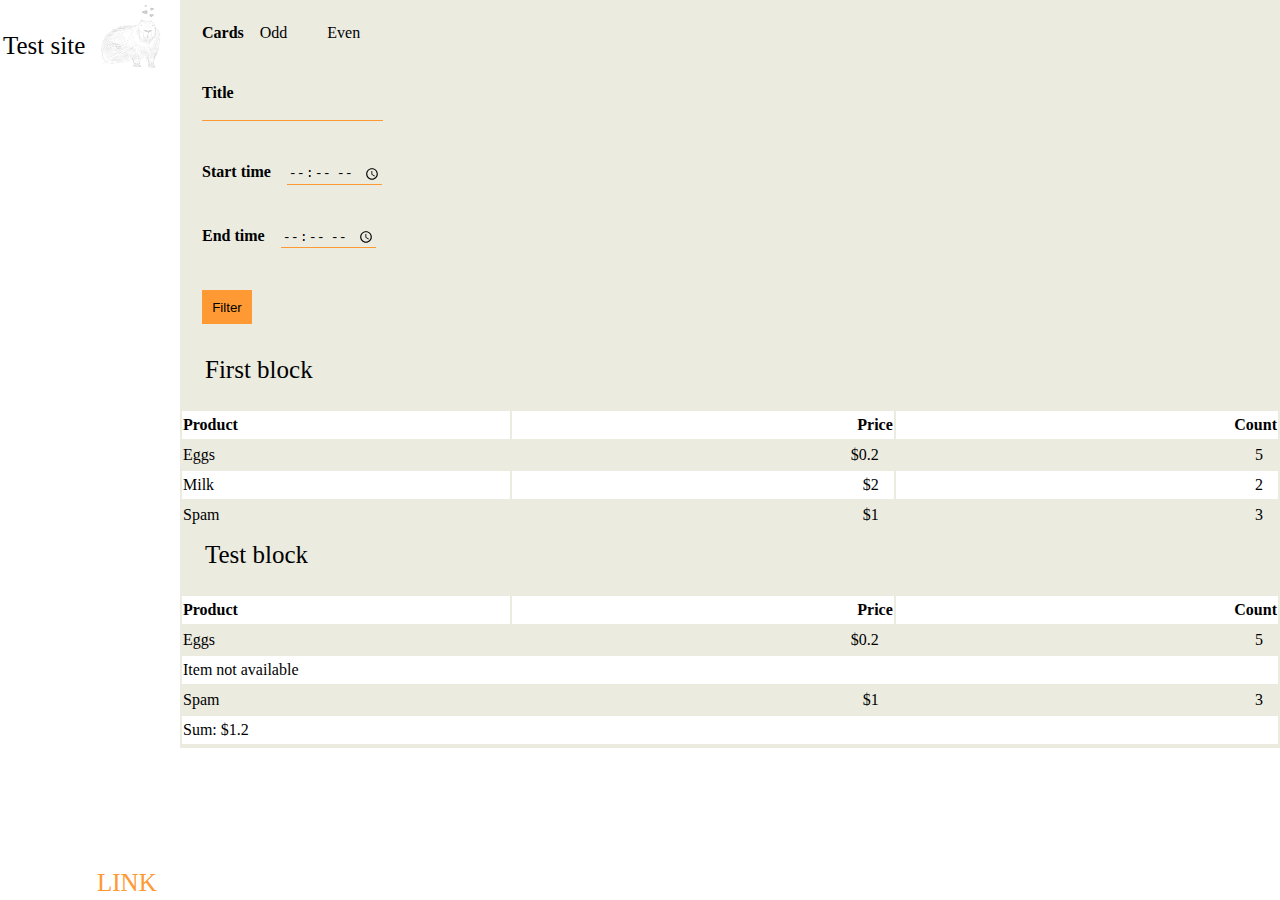
<file: lab1/zad1.html>
<!DOCTYPE html>
<html>
	<head>
		<title>Zadanie 1</title>
		<link rel="stylesheet" type="text/css" href="styles.css">			
	</head>
	
	<body>
		<div class="navbar">
			<table style="width: 100%; height: 100%">
				<tr>
					<td style="padding-top:10px; font-size: 25px;">Test site  </td>
					<td style="align: right; width: 80px;"> 
						<a href="">
							<img id="CapybaraImage" src="capybara.jpg" alt="Capybara">
						</a>
					</td>
				</tr>
				<tr style="height: 100%; vertical-align: bottom;">
					<td></td>
					<td><a href="">Link</a></td>
				</tr>
			</table>
		</div>
		
		<div class="main">
			<div>
				<form action="http://google.com">
					<table class="tab">
						<tr>
							<td>
								<b>Cards</b>&nbsp &nbsp
								<label for="cards"> Odd </label>
								<input class="checkbox" type="checkbox" name="cards" value="odd" id="checkbox1"> &nbsp&nbsp
								
								<label for="cards"> Even </label>
								<input class="checkbox" type="checkbox" name="cards" value="even" id="checkbox2"> 
							</td>
						</tr>
						<tr>
							<td style="width: auto">
								<b>Title</b>&nbsp &nbsp
								<input class="textInput" type="text" name="title">
							</td>
						</tr>
						<tr>
							<td>
								<b>Start time</b>&nbsp &nbsp
								<input class="textInput" type="time" name="startdate">
							</td>
						</tr>
						<tr>
							<td>
								<b>End time</b>&nbsp &nbsp
								<input class="textInput" type="time" name="endtime">
							</td>
						</tr>
						<tr>
							<td><input id="submitButton" type="submit" value="Filter"></td>
						</tr>
					</table>
				</form>
			</div>
			
			<div class="header">
				First block
			</div>
			
			<div>
				<table class="datatable">
					<tr>
						<th>Product</th>
						<th>Price</th>
						<th>Count</th>
					</tr>
					<tr>	
						<td>Eggs</td>
						<td>$0.2</td>
						<td>5</td>
					</tr>
					<tr>	
						<td>Milk</td>
						<td>$2</td>
						<td>2</td>
					</tr>
					<tr>	
						<td>Spam</td>
						<td>$1</td>
						<td>3</td>
					</tr>
				</table>
			</div>
			
			<div class="header">
				Test block
			</div>
			
			<div>
				<table class="datatable">
					<tr>
						<th>Product</th>
						<th>Price</th>
						<th>Count</th>
					</tr>
					<tr>	
						<td>Eggs</td>
						<td>$0.2</td>
						<td>5</td>
					</tr>
					<tr style="text-align: center">	
						<td colspan="3">Item not available</td>
					</tr>
					<tr>	
						<td>Spam</td>
						<td>$1</td>
						<td>3</td>
					</tr>
					<tr style="text-align: right;">	
						<td colspan="3">Sum: $1.2</td>
					<tr>
				</table>
			</div>
			
		</div>
		
	</body>
	
</html>
</file>
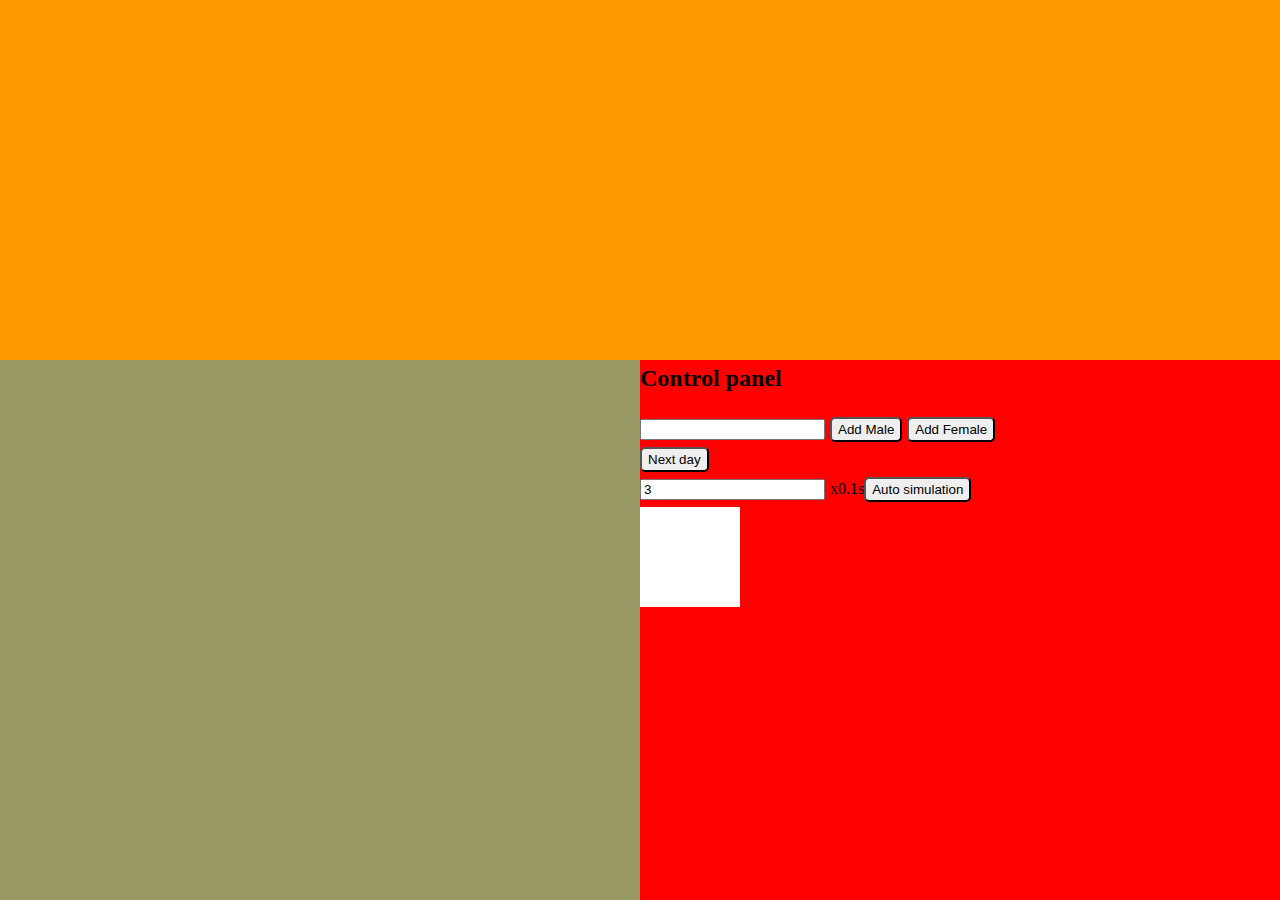
<file: lab2/page.html>
<!DOCTYPE html>
<html>
  <head>
    <meta charset="utf-8" />
    <title>Symulator obiegu celebrytów w przyrodzie</title>
    <link rel="stylesheet" href="syles.css" type="text/css"/>
    <script type="text/javascript" src="jquery-3.1.1.min.js"></script>
    <script type="text/javascript" src="scripts.js"></script>
  </head>
  <body>
    <div id="props">
    </div>
    <div id="shade">
    </div>
    <div id="control-panel">
      <h2>Control panel</h2>
    </div>
  </body>
</html>
</file>
<file: lab1/styles.css>
body {
				margin: 0;
				padding: 0;
			}
			div.main {
				text-decoration: none;
				background-color: #ebebe0;
				width: auto;
				height: 100%;
				margin-left: 180px;
				padding: 0;
			}
				
			table.tab td {
				width: 200px;
				padding-top: 20px;
				padding-left: 20px;
				padding-bottom: 20px;
			}
		
			div.navbar {
				position: fixed;
				overflow: hidden;
				top: 0;
				left: 0;
				background-color: white;
				height: 100%;
				width: 180px;
				margin: 0;
				padding: 0;
			}
			
			.textInput {
				border: 0px;
				border-bottom: 1px;
				border-bottom-color: #ff9933;
				border-bottom-style: solid;
				background-color: #ebebe0;
			}
			
						
			#CapybaraImage {
				width: 70px; 
				height: 70px; 
				opacity: 0.2;				
				border-style: rounded;
			}
			
			#CapybaraImage:hover {
				opacity: 1.0;
			}
			
			#submitButton {
				border: 0;
				background-color: #ff9933;
				height: 34px;
				width: 50px;
			}
			
			input[type="checkbox"] {
				visibility: hidden;
			}
			
			input[type="checkbox"]:after {
				visibility: visible;
				border-color: #ff9933;
				background-color: white;
			}
			
			input[type="checkbox"]:checked:after {
				border-color: #ff9933;
				background-color: #ff9933;
			}
			
			a {
				text-decoration: none;
				text-align: right;
				font-size: 25px;
				color: #ff9933;
				vertical-align: bottom;
				text-transform: uppercase;
			}
			
			.header {
				width: 100%;
				padding-left: 25px;
				padding-top: 10px;
				font-size: 25px;
			}
			
			.datatable {
				width: 100%;
				border: 0;
				margin-top: 25px;
			}
			
			.datatable tr:nth-child(odd) {
				background-color: white;
			}
			.datatable th {
				text-align: right;
				border-bottom-color: DimGrey;
				padding-top: 5px;
				padding-bottom: 5px;
			}
			.datatable th:nth-child(1) {
				text-align: left;
				border-bottom-color: DimGrey;
				padding-top: 5px;
				padding-bottom: 5px;
			}
			
			.datatable td {
				text-align: right;
				width: 35%;
				padding-right: 15px;
				padding-top: 5px;
				padding-bottom: 5px;
			}
			.datatable td:nth-child(1) {
				text-align: left;
				width: 30%;
				padding-top: 5px;
				padding-bottom: 5px;
			}
</file>
<file: lab2/syles.css>
html, body { 
    margin: 0; 
    padding: 0; 
    width: 100%; 
    height: 100%;
}

div#props {
	background-color: #ff9900;
	width: 100%;
	height: 40%;
}

div#shade {
	display: inline-block;
	height : 60%;
	width : 50%;
	background-color: #999966;
}

div#control-panel {
	display: inline-block;
	height : 60%;
	width : 50%;
	float: right;
	background-color: #ff0000;
}

div#control-panel * {
	margin-top: 5px;
	margin-right: 5px;
}

div.celebrity {
	display: inline-block;
	border-style: solid;
	margin: 5px 5px 5px 5px;
	border-width: 5px;
	height: 100px;
	width: 80px;
	background-color: white;
}

div.female {
	border-radius: 10px;
}
</file>
